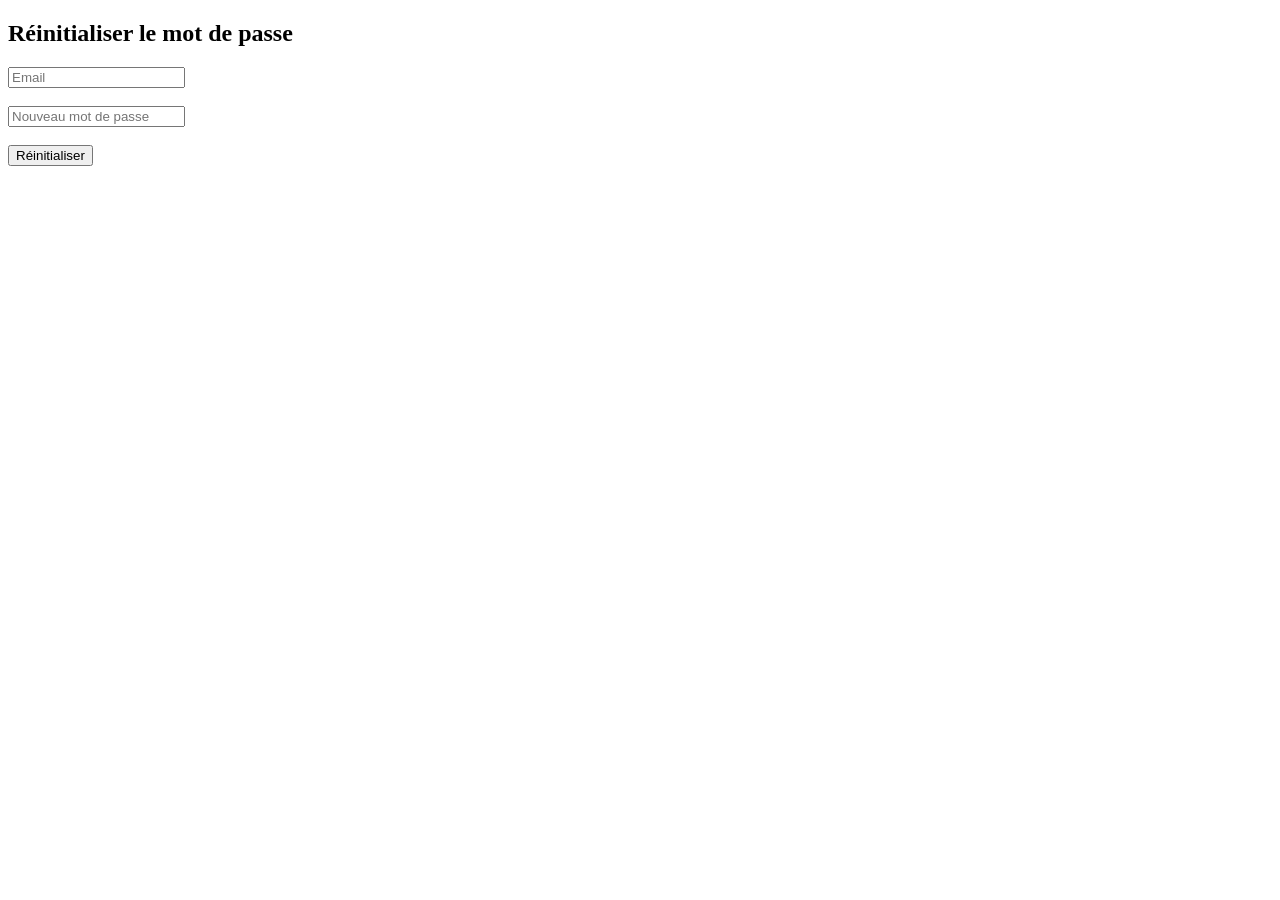
<file: templates/forgot_password.html>
<!DOCTYPE html>
<html>
<head>
    <title>Mot de passe oublié</title>
</head>
<body>


<h2>Réinitialiser le mot de passe</h2>

<form method="POST" action="/reset-password">
    <input type="email" name="email" placeholder="Email" required><br><br>

    <input type="password" name="new_password" placeholder="Nouveau mot de passe" required><br><br>

    <button type="submit">Réinitialiser</button>
</form>

</body>
</html>
</file>
